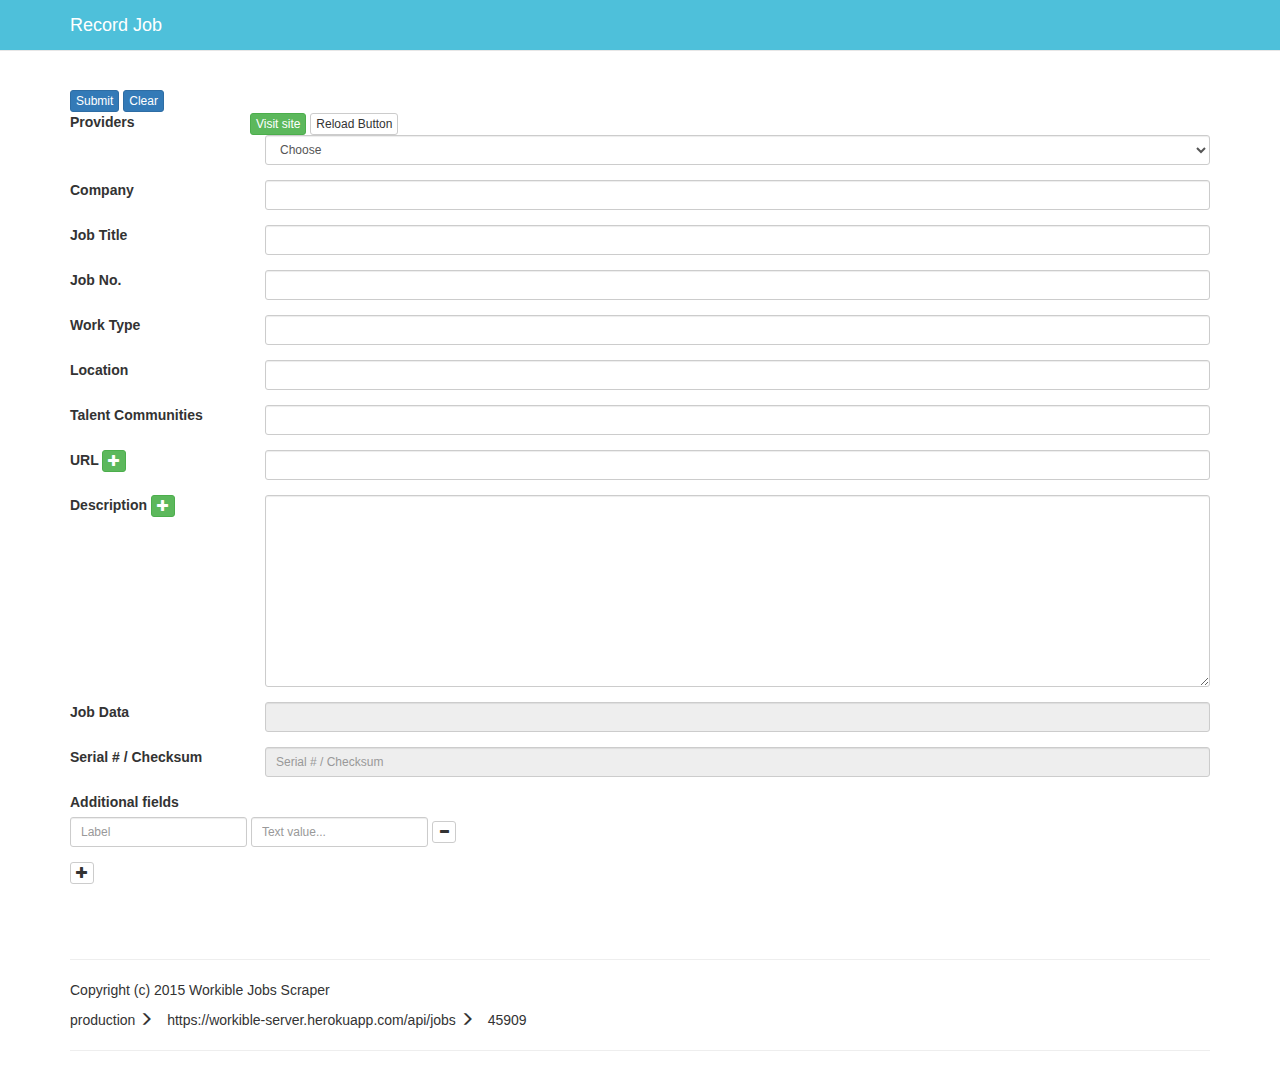
<file: index.html>
<!doctype html>
<html lang="en" ng-app="appJobScrapper">

<head>

    <meta charset="utf-8">
    <meta http-equiv="X-UA-Compatible" content="IE=edge">
    <meta name="viewport" content="width=device-width, initial-scale=1">
    <meta name="description" content="">
    <meta name="author" content="">
    <title>Job Scraper</title>

    <!-- Bootstrap Core CSS -->
    <link href="css/bootstrap.min.css" rel="stylesheet">

    <!-- Custom CSS -->
    <link href="css/main.css" rel="stylesheet">
    <style>
    body {
        padding-top: 70px;
        /* Required padding for .navbar-fixed-top. Remove if using .navbar-static-top. Change if height of navigation changes. */
    }
    </style>

    <!-- HTML5 Shim and Respond.js IE8 support of HTML5 elements and media queries -->
    <!-- WARNING: Respond.js doesn't work if you view the page via file:// -->
    <!--[if lt IE 9]>
        <script src="https://oss.maxcdn.com/libs/html5shiv/3.7.0/html5shiv.js"></script>
        <script src="https://oss.maxcdn.com/libs/respond.js/1.4.2/respond.min.js"></script>
    <![endif]-->	
	
	<!-- jQuery Version 1.11.1 -->
    <script src="js/jquery.js"></script>
	
    <!--Angular js-->
	<script src= "js/angular.min.js"></script>
    <script src= "js/angular-ui-router.min.js"></script>
    <script src= "js/underscore-min.js"></script>
	<script src= "js/underscore.string.min.js"></script>
    <script src= "js/angular-underscore-module.js"></script>
    <script src= "js/angular-underscore-string.js"></script>
	<script src= "js/message-center.js"></script>
    <script src="configuration.js"></script>
    <script src="controller.js"></script>
</head>

<body ng-controller="dataController">

    <!-- Navigation -->
    <nav class="navbar navbar-inverse navbar-fixed-top" role="navigation">
        <div class="container">
            <!-- Brand and toggle get grouped for better mobile display -->
            <div class="navbar-header">
                <button type="button" class="navbar-toggle" data-toggle="collapse" data-target="#bs-example-navbar-collapse-1">
                    <span class="sr-only">Toggle navigation</span>
                    <span class="icon-bar"></span>
                    <span class="icon-bar"></span>
                    <span class="icon-bar"></span>
                </button>
                <a class="navbar-brand text-center" href="#">Record Job</a>
            </div>
           
        </div>
        <!-- /.container -->
    </nav>

    <!-- Page Content -->
    <div class="container">
        <mc-messages style="  position: fixed;  bottom: 50px;  right: 0;  width: 200px;  z-index: 99;"></mc-messages>
		<div ui-view></div>
        <br/>
        <br/>
        <hr/>
        <footer ng-include="'footer.html'"></footer>
    </div>
	
    <!-- /.container -->
	
    <!-- Bootstrap Core JavaScript -->
    <script src="js/bootstrap.min.js"></script>
	<script src="js/main.js"></script>
   
  
    </body>
	
</html>
</file>
<file: css/main.css>
.custom-form-inline .form-group{
	display: inline-block !important;
}

.navbar-toggle{
	display: none;
}

.navbar-inverse {
    border-color: #e7e7e7;
    background-color: #4EC0DA;
}
.navbar-inverse .navbar-toggle {
	border-color: #e7e7e7;
}

.navbar-inverse .navbar-brand {
	color: white;
}

@media (min-width: 768px){
	.mbm{
		margin-bottom: 15px;
	}
}
</file>
